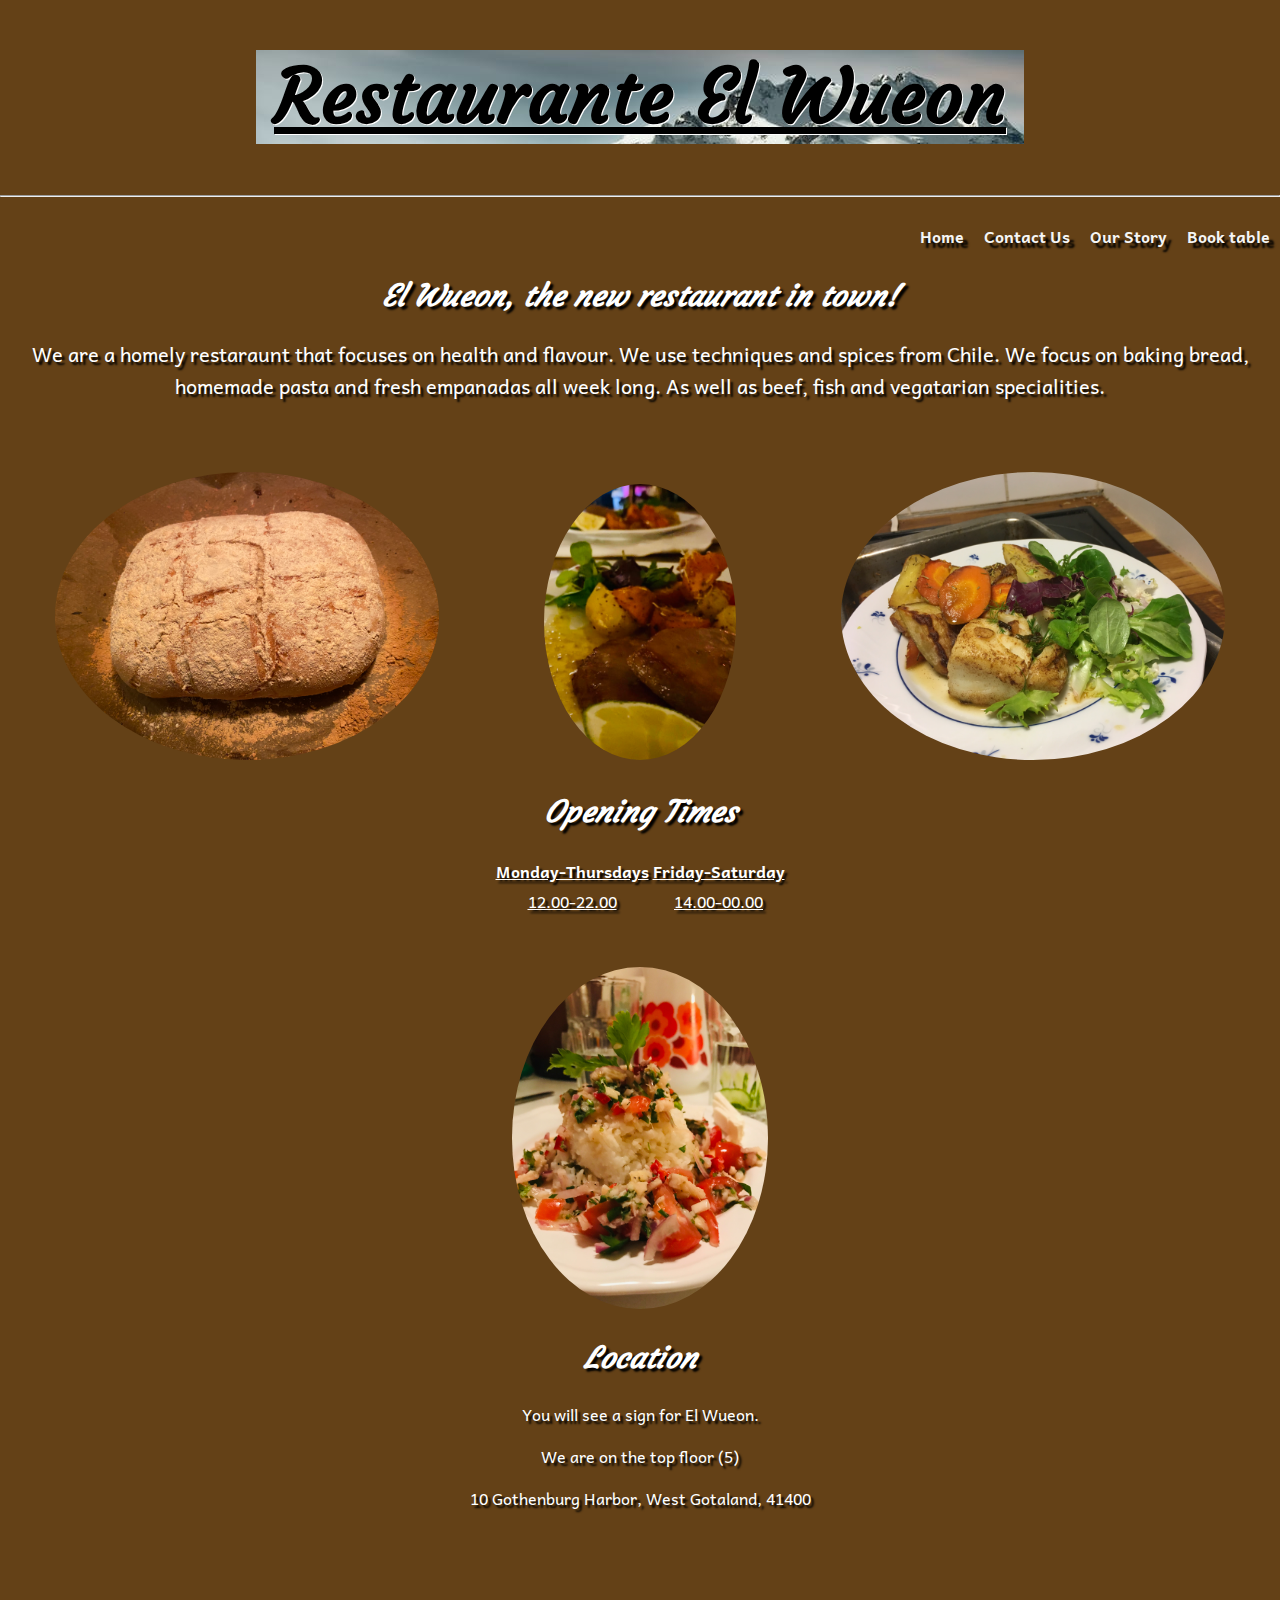
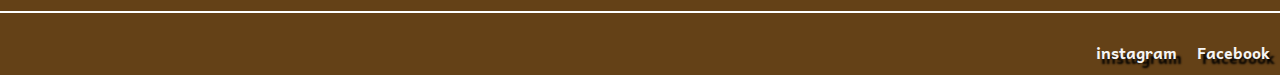
<file: index.html>
<!DOCTYPE html>
<html lang="en">

<head>
    <meta charset="UTF-8">
    <meta http-equiv="X-UA-Compatible" content="IE=edge">
    <meta name="viewport" content="width=device-width, initial-scale=1.0">

    <link rel="stylesheet" href ="css/style.css">
    <title>Restaurante El Wueon</title>
</head>

<body>
    <!--header image origin from pexels -->
    <header>
        <a href="index.html">
            <h1 id="head">Restaurante El Wueon</h1>
        </a>
        <hr>
    </header>
    <nav>
        <ul>
            <li><a href="book-table.html">Book table</a></li>
            <li><a href="Our-story.html">Our Story</a></li>
            <li><a href="contact-us.html">Contact Us</a></li>
            <li><a href="index.html">Home</a></li>
        </ul>
    </nav>
    <section>
        <div id="section-one">
            <h2 class="headings">El Wueon, the new restaurant in town!</h2>
            <p>We are a homely restaraunt that focuses on health and flavour. We use techniques and spices from
                Chile. We focus on baking bread, homemade pasta and fresh empanadas all week long.
                As well as beef, fish and vegatarian specialities.</p>
            <!--images non-copyrighted, they are my own private images  -->
            <img src="assets/images/bread.jpg" alt="freshly baked bread" id="head-bread">
            <img src="assets/images/tuna.jpg" alt="fresh cooked tuna salad and a lemon" id="head-tuna">
            <img src="assets/images/torsk.JPG" alt="fresh cooked cod with herbs" id="head-cod">
        </div>
    </section>
    <div id="open-times">
        <h2 class="headings">Opening Times</h2>
        <table class="table">
            <tr>
                <th>Monday-Thursdays</th>
                <th>Friday-Saturday</th>
            </tr>
            <tr>
                <td>12.00-22.00</td>
                <td>14.00-00.00</td>
            </tr>
        </table>
        <!--images non-copyrighted, privately photographed-->
        <img src="assets/images/cerviche.JPEG" alt="freshly made plate of cerviche" id="home-salad">
        <h2 class="headings">Location</h2>
        <p> You will see a sign for El Wueon.</p>
        <p>We are on the top floor (5)</p>
        <p>10 Gothenburg Harbor, West Gotaland, 41400</p>
    </div>

    <footer>
        <nav>
            <ul>
                <li><a href="https://www.facebook.com/" rel="reopener" target="_blank">Facebook</a></li>
                <li><a href="https://www.instagram.com/" rel="reopener" target="_blank">instagram</a></li>
            </ul>
        </nav>
    </footer>
</body>

</html>
</file>
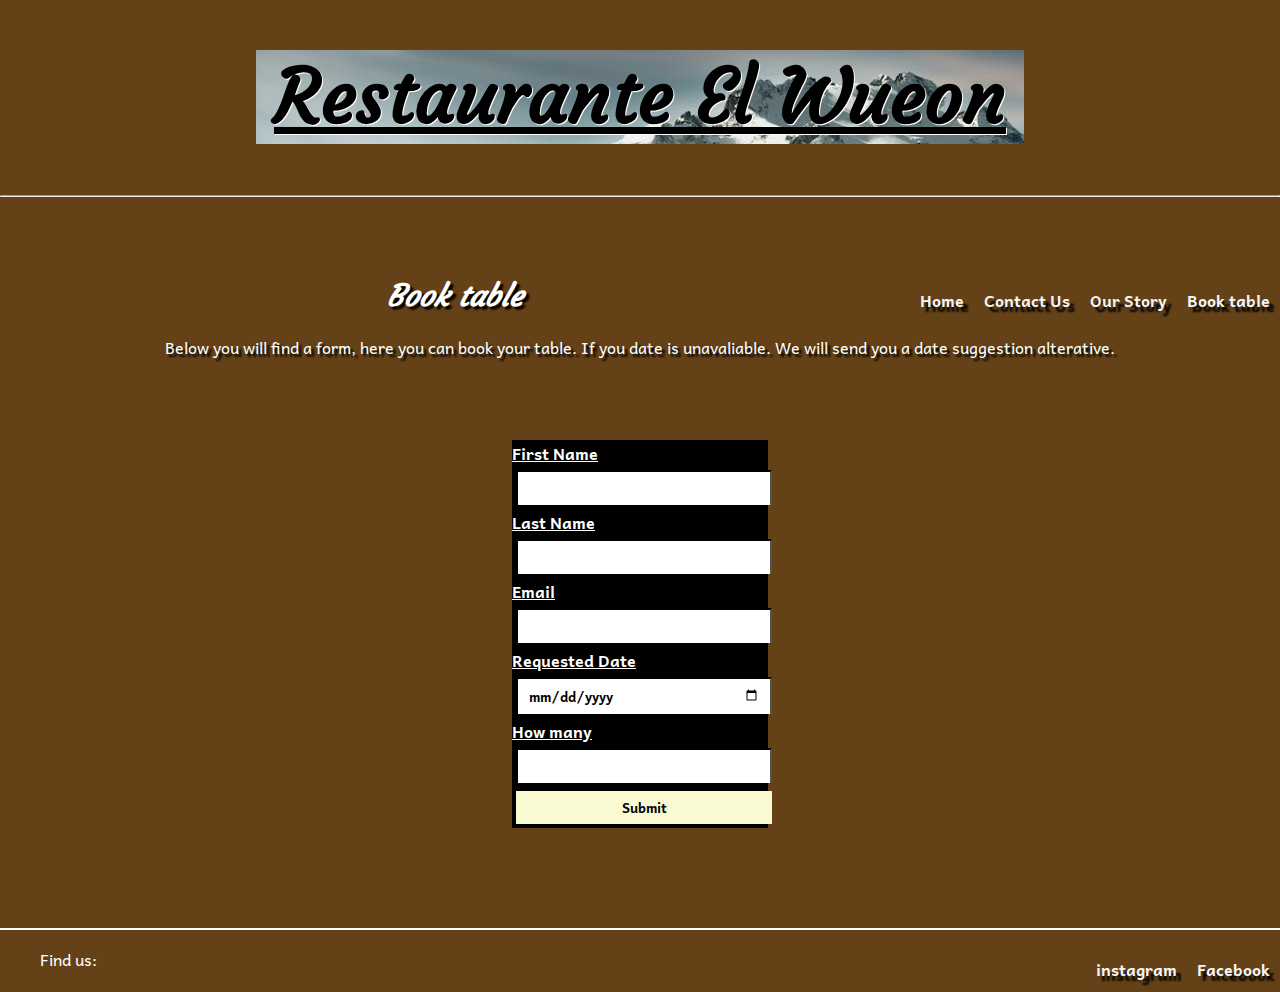
<file: book table.html>
<!DOCTYPE html>
<html lang="en">

<head>
    <meta charset="UTF-8">
    <meta http-equiv="X-UA-Compatible" content="IE=edge">
    <meta name="viewport" content="width=device-width, initial-scale=1.0">
    <link rel="stylesheet" href="/assets/css/style.css">
    <title>Restaurante El Wueon</title>
</head>

    <header>
        <a href="index.html"><h1 id="head">Restaurante El Wueon</h1></a>
</header>
<hr>
<nav>
    <ul class="navigation">
    <li><a href="book table.html">Book table</a></li>
    <li><a href="Our story.html">Our Story</a></li>
    <li><a href="contact us.html">Contact Us</a></li>
    <li><a href="index.html">Home</a></li>
</ul>
<nav/>

<body>
    <section>
<div class="para-table">
    <h1 class="headings">Book table</h1>
    <p>Below you will find a form, here you can book your table. If you date is unavaliable. 
        We will send you a date suggestion alterative.
</div>
<div id = "form-size">
<form action="hollyyeh12@gmail.com" method="post" class="label">
    <label for ="fname">First Name</label>
    <input type="text" name="fname">
    <label for="lname">Last Name</label>
    <input type="text" name="lname">
    <label for="email">Email</label>
    <input type="email" name="email">
    <label for="date">Requested Date</label>
    <input type="date" name="date">
    <label for="number">How many</label>



    <div id= "submit"><input type="number" name="number" id="submit"></div>
    <input type="submit">
    
</form>
</div>
</section>
</body>
<footer>
    <ul id = "find us">Find us:
    <li><a href = "http/www.facebook.com" rel="reopener" alt="facebook site opens in new tab">Facebook</li>
    <li><a href = "http/www.instagram.com" rel="reopener" alt="instagram site opens in new tab">instagram</li> 
</ul>

</footer></html>
</file>
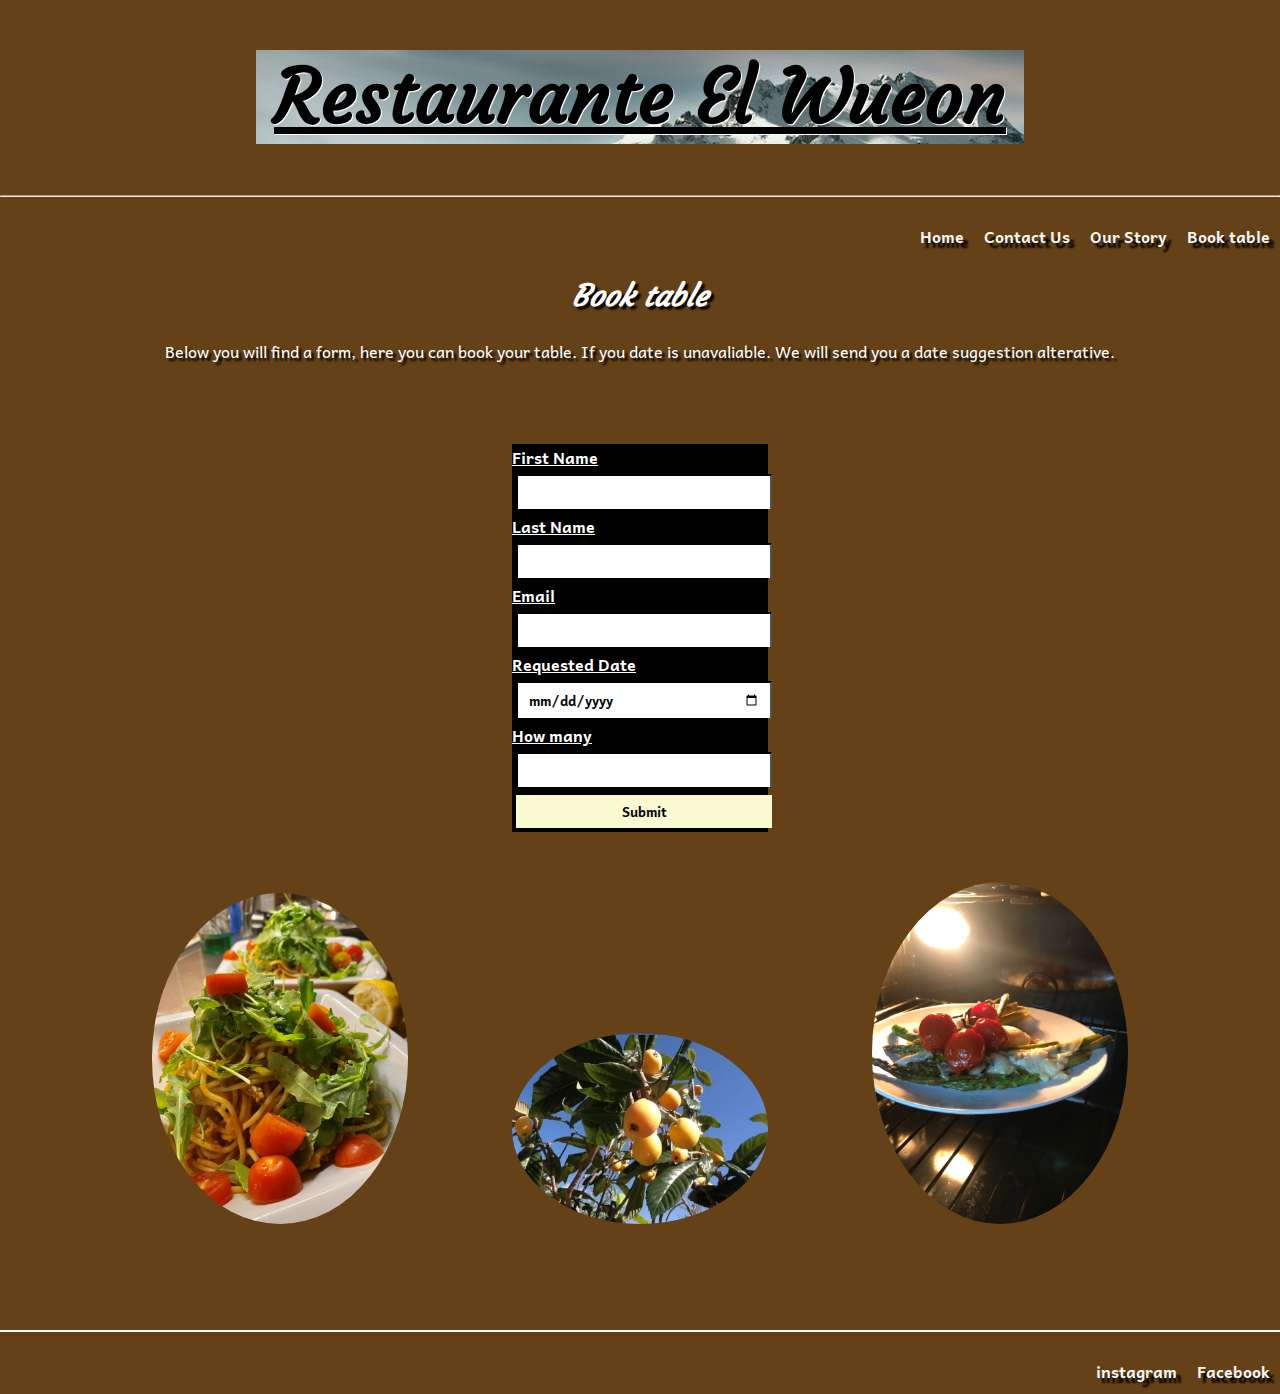
<file: book-table.html>
<!DOCTYPE html>
<html lang="en">

<head>
    <meta charset="UTF-8">
    <meta http-equiv="X-UA-Compatible" content="IE=edge">
    <meta name="viewport" content="width=device-width, initial-scale=1.0">

    <link rel="stylesheet" href ="css/style.css">
    <title>Restaurante El Wueon</title>
</head>

<body>
    <!--header image origin: https://www.pexels.com/photo/landscape-of-andes-13203423/ -->
    <header>
        <a href="index.html">
            <h1 id="head">Restaurante El Wueon</h1>
        </a>
    </header>
    <hr>
    <nav>
        <ul class="navigation">
            <li><a href="book-table.html">Book table</a></li>
            <li><a href="Our-story.html">Our Story</a></li>
            <li><a href="contact-us.html">Contact Us</a></li>
            <li><a href="index.html">Home</a></li>
        </ul>
    </nav>
    <section>
        <div class="para-table">
            <h2 class="headings">Book table</h2>
            <p>Below you will find a form, here you can book your table. If you date is unavaliable.
                We will send you a date suggestion alterative.<p>
        </div>
        <div id="form-size">
            <form action="hollyyeh12@gmail.com" method="post" class="label" rel="reopener">
                <label id= "fname">First Name<input type= "text" name= "fname" required></label>
                <label id= "lname">Last Name<input type= "text" name= "lname" required></label>
                <label id= "email">Email<input type= "email" name="email" required></label>
                <label id= "date">Requested Date<input type= "date" name="date" required></label>
                <label id= "number">How many<input type= "number" name="number" required></label>
                <div id= "submit"><input type="submit"></div>
            </form>
        </div>
    </section>
    <!--images non-copyrighted, personally photographed -->
    <div class="center">
        <img src="assets/images/pastadish.PNG" alt="a bowl of pasta with green salad and seasoning" id="pastadish">
        <img src="assets/images/neprros.JPEG" alt="tree with bunch of nesperros (spanish orange fruit)" id="nesperros">
        <img src="assets/images/tomato.JPG" alt="tomato egg and esparagus in oven" id="tomato"></div>

    <footer>
        <nav>
            <ul>
                <li><a href="https://www.facebook.com/" rel="reopener" target="_blank">Facebook</a></li>
                <li><a href="https://www.instagram.com/" rel="reopener" target="_blank">instagram</a></li>
            </ul>
        </nav>
    </footer>
</body>

</html>
</file>
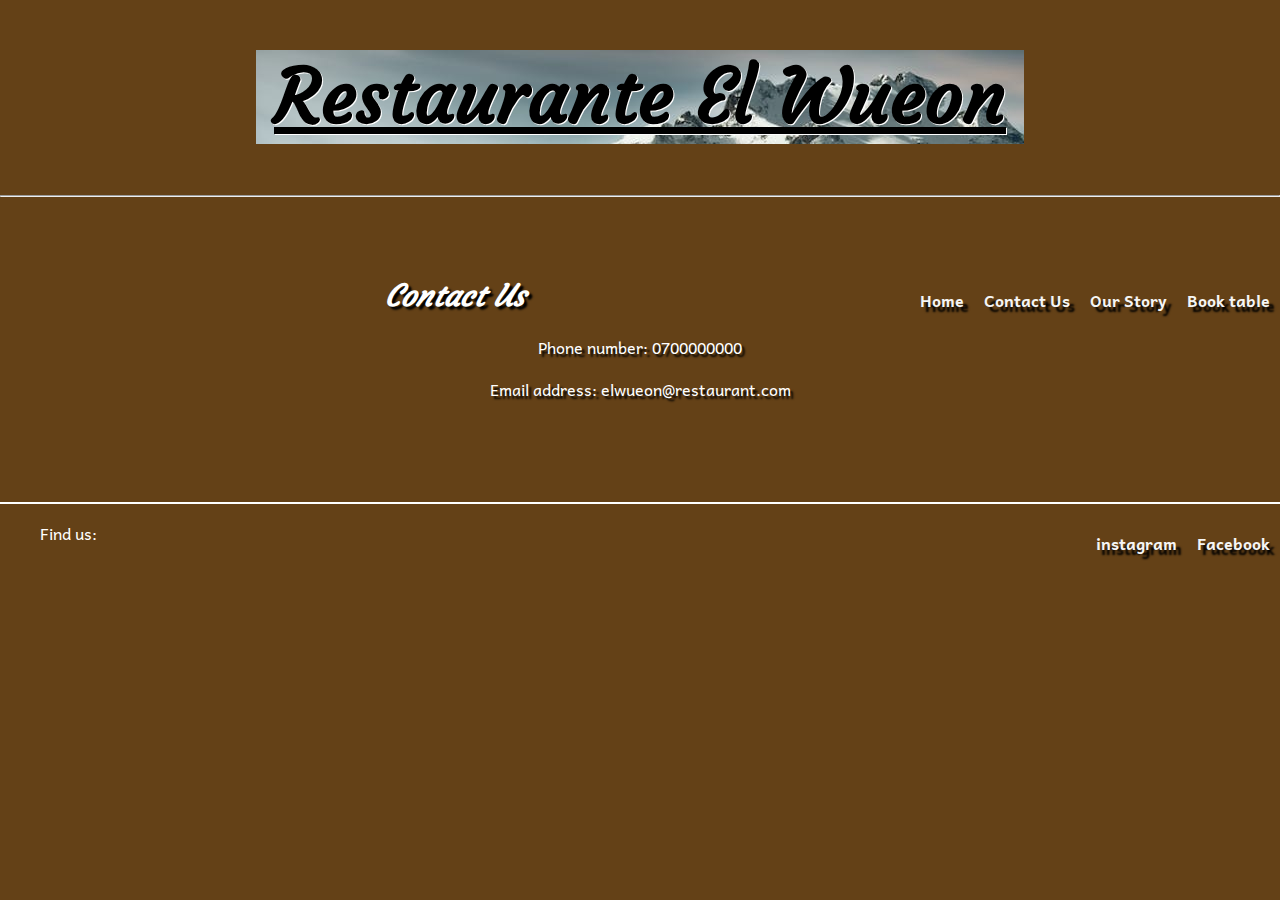
<file: contact us.html>
<!DOCTYPE html>
<html lang="en">

<head>
    <meta charset="UTF-8">
    <meta http-equiv="X-UA-Compatible" content="IE=edge">
    <meta name="viewport" content="width=device-width, initial-scale=1.0">
    <link rel="stylesheet" href="/assets/css/style.css">
    <title>Restaurante El Wueon</title>
</head>
    <header>
        <a href="index.html"><h1 id="head">Restaurante El Wueon</h1></a>
</header>
<hr>
<nav>
    <ul class="navigation">
    <li><a href="book table.html">Book table</a></li>
    <li><a href="Our story.html">Our Story</a></li>
    <li><a href="contact us.html">Contact Us</a></li>
    <li><a href="index.html">Home</a></li>
</ul>
<nav/>
<body>
<div id ="contact">
<h1 class = "headings">Contact Us</h1>

        <p>Phone number: 0700000000</p>
        <p>Email address: elwueon@restaurant.com</p>
</div>

<footer>
    <ul id = "find us">Find us:
    <li><a href = "http/www.facebook.com" rel="reopener" alt="facebook site opens in new tab">Facebook</li>
    <li><a href = "http/www.instagram.com" rel="reopener" alt="instagram site opens in new tab">instagram</li> 
</ul>

</footer>
</body>
</html>
</file>
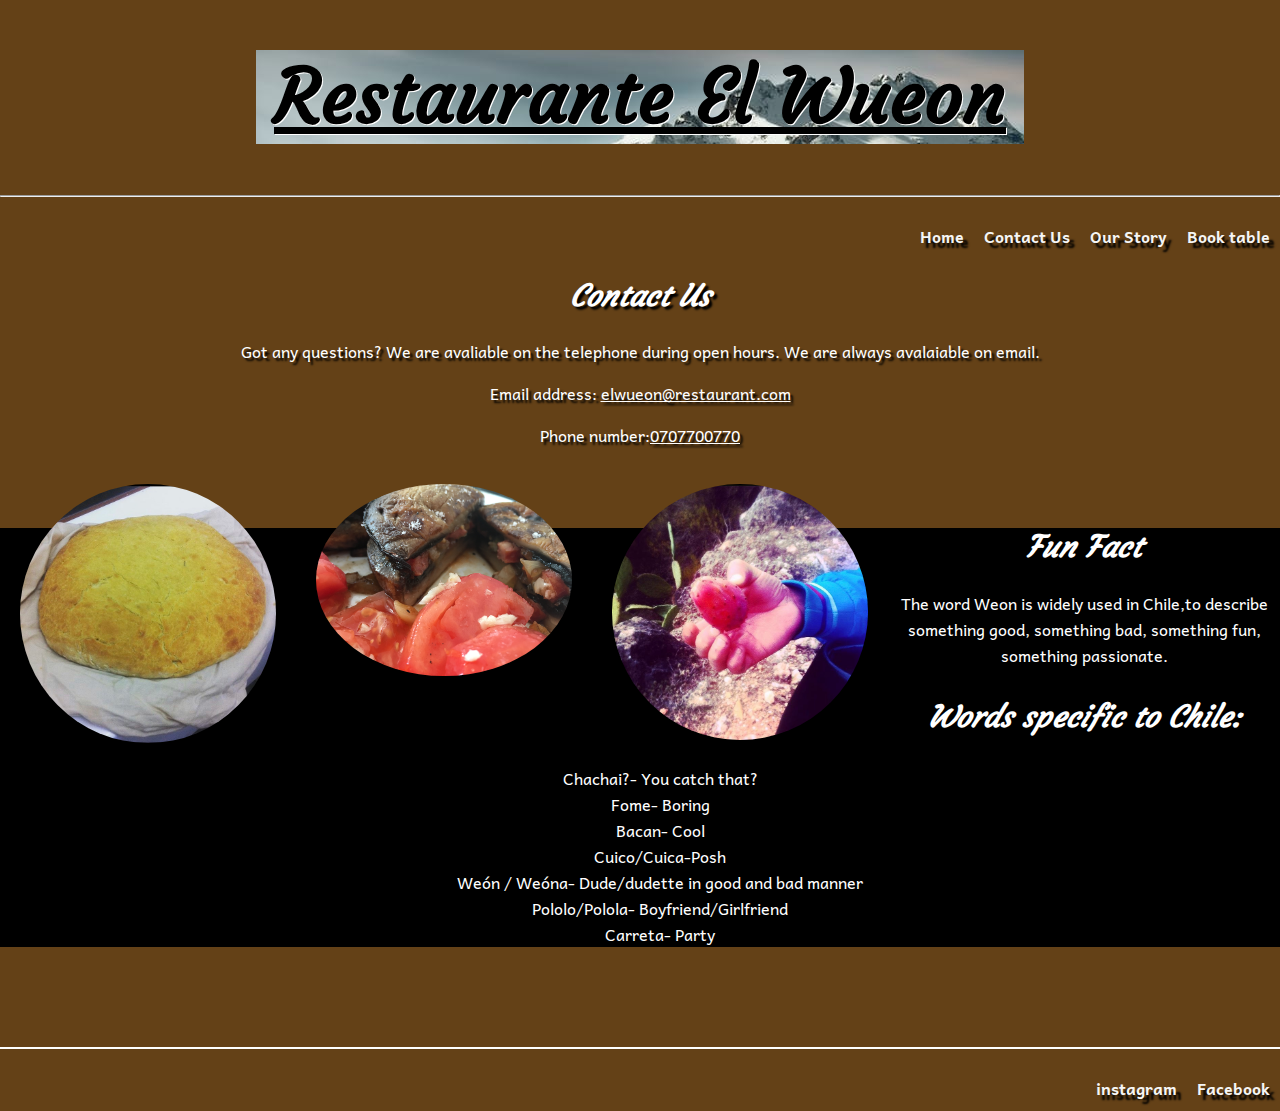
<file: contact-us.html>
<!DOCTYPE html>
<html lang="en">

<head>
    <meta charset="UTF-8">
    <meta http-equiv="X-UA-Compatible" content="IE=edge">
    <meta name="viewport" content="width=device-width, initial-scale=1.0">

    <link rel="stylesheet" href ="css/style.css">
    <title>Restaurante El Wueon</title>
</head>

<body>
    <!--header image origin: https://www.pexels.com/photo/landscape-of-andes-13203423/ -->
    <header>
        <a href="index.html">
            <h1 id="head">Restaurante El Wueon</h1>
        </a>
    </header>
    <hr>
    <nav>
        <ul class="navigation">
            <li><a href="book-table.html">Book table</a></li>
            <li><a href="Our-story.html">Our Story</a></li>
            <li><a href="contact-us.html">Contact Us</a></li>
            <li><a href="index.html">Home</a></li>
        </ul>
    </nav>
    <div id="contact">
        <h2 class="headings">Contact Us</h2>
        <p>Got any questions? We are avaliable on the telephone during open hours.
            We are always avalaiable on email.
        </p>
        <p>Email address: <a href="mailto:elwueon@restaurant.com">elwueon@restaurant.com</a></p>
        <p>Phone number:<a href="phone:0707700770">0707700770</a></p>
        <!--images non-copyrighted, privately photographed -->
        <img src="assets/images/homemadebread.JPEG" alt="home made bread" id="bread">
        <img src="assets/images/mushroom.JPG" alt="mushroom filled with tomato" id="mushroom">
        <img src="assets/images/cactusfruit.JPEG" alt="fresh picked cactus fruit, in hand." id="cactus">
    </div>
    <div class="center" id="funfact">
        <h2 class=headings>Fun Fact</h2>
        <p>The word Weon is widely used in Chile,to describe something good, something bad, something fun, something
            passionate.</p>
        <h3 class="headings">Words specific to Chile:</h3>
        <ul id="funlist">
            <li>Chachai?- You catch that?</li>
            <li>Fome- Boring</li>
            <li>Bacan- Cool</li>
            <li>Cuico/Cuica-Posh</li>
            <li>Weón / Weóna- Dude/dudette in good and bad manner</li>
            <li>Pololo/Polola- Boyfriend/Girlfriend</li>
            <li>Carreta- Party</li>
        </ul>
    </div>

    <footer>
        <nav>
            <ul>
                <li><a href="https://www.facebook.com/" rel="reopener" target="_blank">Facebook</a></li>
                <li><a href="https://www.instagram.com/" rel="reopener" target="_blank">instagram</a></li>
            </ul>
        </nav>
    </footer>
</body>

</html>
</file>
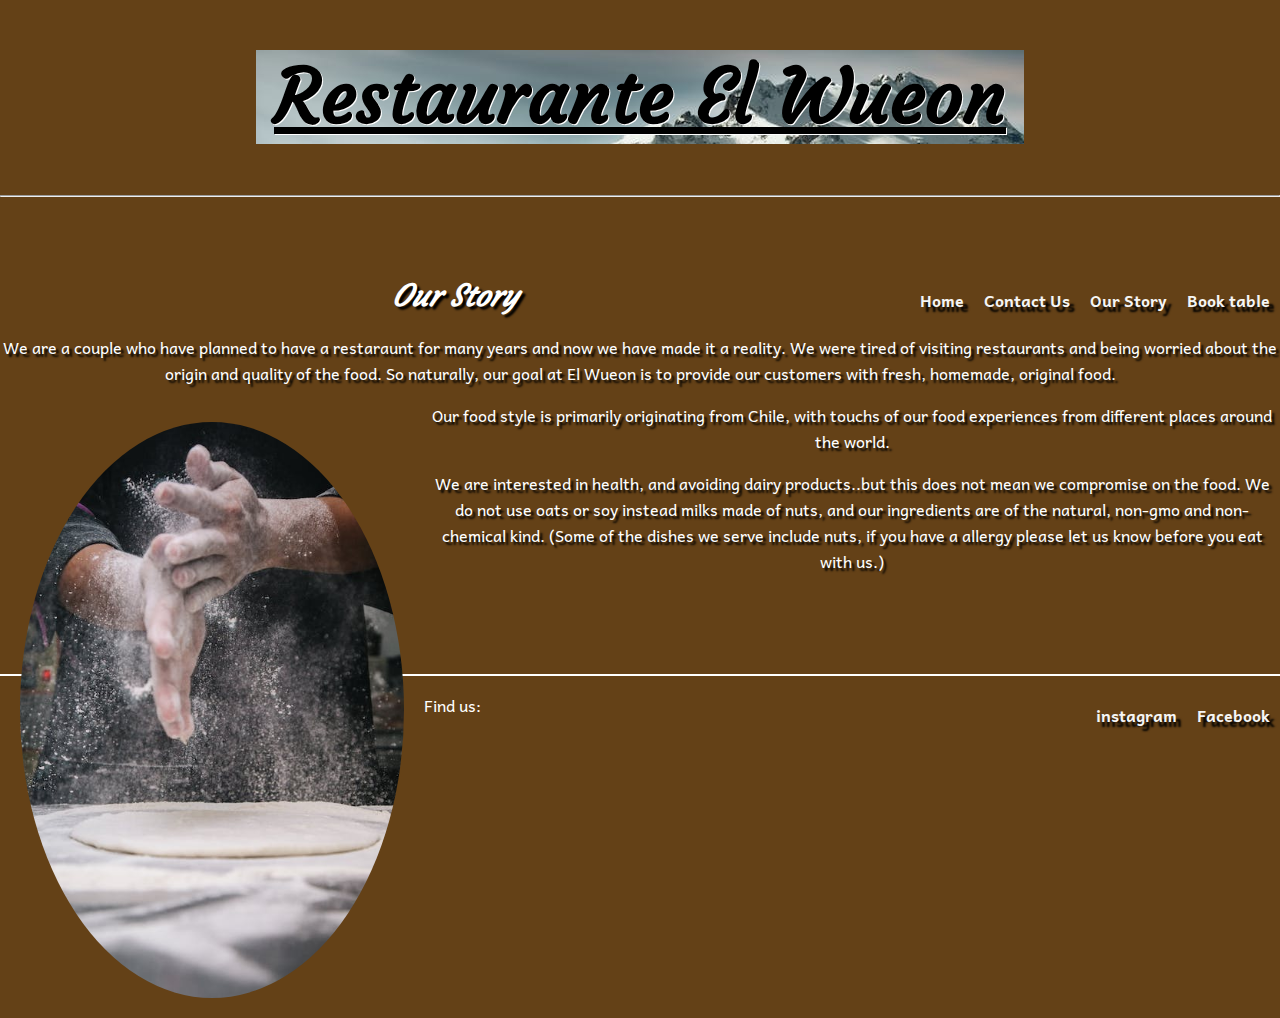
<file: Our story.html>
<!DOCTYPE html>
<html lang="en">

<head>
    <meta charset="UTF-8">
    <meta http-equiv="X-UA-Compatible" content="IE=edge">
    <meta name="viewport" content="width=device-width, initial-scale=1.0">
    <link rel="stylesheet" href="/assets/css/style.css">
    <title>Restaurante El Wueon</title>
</head>
    <header>
        <a href="index.html"><h1 id="head">Restaurante El Wueon</h1></a>
</header>
<hr>
<nav>
    <ul class="navigation">
    <li><a href="book table.html">Book table</a></li>
    <li><a href="Our story.html">Our Story</a></li>
    <li><a href="contact us.html">Contact Us</a></li>
    <li><a href="index.html">Home</a></li>
</ul>
<nav/>
<body>
<div id ="our-story">
    <h1 class ="headings">Our Story</h1>
<p> We are a couple who have planned to have a restaraunt for many years and now we have made it a reality. We were tired of visiting restaurants
    and being worried about the origin and quality of the food. So naturally, our goal at El Wueon is to provide our customers 
    with fresh, homemade, original food.<p></p>

<img src = "assets/images/manbaking.jpeg" alt = "a man´s hands baking bread " id="man-baking">
   
    <p>Our food style is primarily originating from Chile, with touchs of our food experiences from different places 
    around the world. </p>
    
    <p>We are interested in health, and avoiding dairy products..but this does not mean we compromise on the food. 
    We do not use oats or soy instead milks made of nuts, and our ingredients are of the natural, non-gmo and non-chemical kind. 
    (Some of the dishes we serve include nuts, if you have a allergy please let us know before you eat with us.)</p>
    
    </div>
</body>
<footer>
        <ul id = "find us">Find us:
        <li><a href = "http/www.facebook.com" rel="reopener" alt="facebook site opens in new tab">Facebook</li>
        <li><a href = "http/www.instagram.com" rel="reopener" alt="instagram site opens in new tab">instagram</li> 
    </ul>
    
    </footer>
</html>
</file>
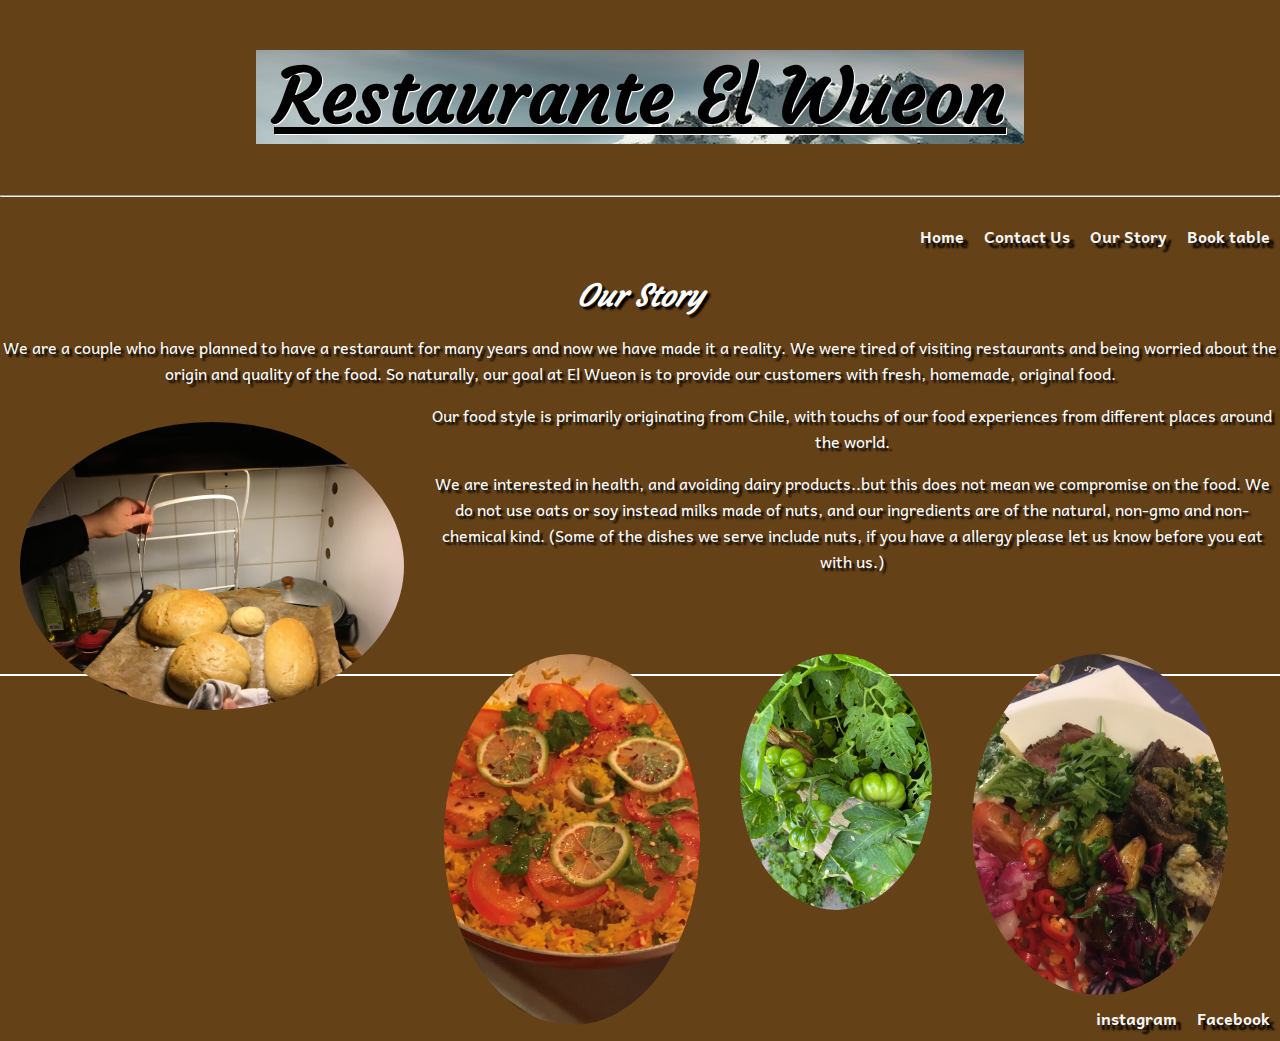
<file: Our-story.html>
<!DOCTYPE html>
<html lang="en">

<head>
    <meta charset="UTF-8">
    <meta http-equiv="X-UA-Compatible" content="IE=edge">
    <meta name="viewport" content="width=device-width, initial-scale=1.0">

    <link rel="stylesheet" href ="css/style.css">

    <title>Restaurante El Wueon</title>
</head>

<body>
    <!--header image origin: https://www.pexels.com/photo/landscape-of-andes-13203423/ -->
    <header>
        <a href="index.html">
            <h1 id="head">Restaurante El Wueon</h1>
        </a>
    </header>
    <hr>
    <nav>
        <ul class="navigation">
            <li><a href="book-table.html">Book table</a></li>
            <li><a href="Our-story.html">Our Story</a></li>
            <li><a href="contact-us.html">Contact Us</a></li>
            <li><a href="index.html">Home</a></li>
        </ul>
    </nav>
    <div id="our-story">
        <h1 class="headings">Our Story</h1>
        <p> We are a couple who have planned to have a restaraunt for many years and now we have made it a reality. We
            were tired of visiting restaurants
            and being worried about the origin and quality of the food. So naturally, our goal at El Wueon is to provide
            our customers
            with fresh, homemade, original food.</p>
        <!--images non-copyrighted, privately photographed -->
        <img src="assets/images/bread.JPG" alt="fresh baked breads, on a cloth " id="man-baking">

        <p>Our food style is primarily originating from Chile, with touchs of our food experiences from different places
            around the world. </p>

        <p>We are interested in health, and avoiding dairy products..but this does not mean we compromise on the food.
            We do not use oats or soy instead milks made of nuts, and our ingredients are of the natural, non-gmo and
            non-chemical kind.
            (Some of the dishes we serve include nuts, if you have a allergy please let us know before you eat with us.)
        </p>
    </div>
    <div class="center">
        <!--images non-copyrighted, privately photographed  -->
        <img src="assets/images/lemonrice.PNG" alt="a pan of rice eith lemon slices on top" id="lemonrice">
        <img src="/assets/images/growtom.JPEG" alt="tomatos growing on a leavy vine" id="growtom">
        <img src="assets/images/salad.JPG" alt="a plate of salad with purple and green herbs on top." id="salad">
    </div>
    <footer>
        <nav>
            <ul>
                <li><a href="https://www.facebook.com/" rel="reopener" target="_blank">Facebook</a></li>
                <li><a href="https://www.instagram.com/" rel="reopener" target="_blank">instagram</a></li>
            </ul>
        </nav>
    </footer>
</body>

</html>
</file>
<file: css/style.css>
@import url('https://fonts.googleapis.com/css2?family=Andika:ital@0;1&display=swap');
@import url('https://fonts.googleapis.com/css2?family=Courgette&display=swap');

body {
    font-family: "Andika" ;
    background-color: #644117;
    margin: auto;
}

/*header css*/

header a {
    color: black;
}


header a:hover {
    color:#644117 ;

}


#head {
    font-family: "Courgette";
    color: black;
    text-shadow: 1px 1px 0px white;
    background-image: url(../assets/images/mount.jpeg);
    text-align: center;
    font-size: 75px;
    width: 60%;
    margin-left: auto;
    margin-right: auto;


}


/*nav*/

nav a {
    color:whitesmoke;
    font-family: "Andika";
    text-shadow: 5px 5px 2px black;
    font-weight: bolder;
    text-decoration: none;
}

nav a:hover {
    background-color: black;
    border-radius: 50% 50%;
}

nav li {
    list-style-type: none;
    float: right;
    margin: 10px;
    padding: 0;
    display: inline;
    position: relative;
    
    
}

/*heading classes*/
.headings {
    text-decoration: none;
    font-family: "Courgette";
    text-shadow: 3px 3px 2px black;
    font-weight: bold; 
    font-style: italic;
    font-size: 30px;
    color: white
    
}

/*center photos*/
.center {
    text-align: center;
}


/*homepage css*/

#section-one {
    font-size: 20px;
    margin-top: 80px;
    text-align: center;
    color: white;
    text-shadow: 3px 3px 2px black;
    font-family: "Andika";
    margin-left: auto;
    margin-right: auto;

}

/*homepage images*/
#head-tuna {
    border-radius: 50% 50%;
    width: 15%;
    margin-top: 50px;
    margin-left: 50px;
    margin-right: 50px;

    
    
}
#head-bread {
    border-radius: 50% 50%;
    width: 30%;
    margin-top: 50px;
    margin-left: 50px;
    margin-right: 50px;
    z-index: 1;
}

#head-cod {
    border-radius: 50% 50%;
    width: 30%;
    margin-top: 50px;
    margin-left: 50px;
    margin-right: 50px;
    z-index: 1;
}

#home-salad 
{

    width: 20%;
    position:  relative;
    display: inline-block;
    border-radius: 50% 50%;
    margin-top: 50px;
    margin-left: 50px;
    margin-right: 50px;
    z-index: 1;

    
  
}

/*opening times postioning on homepage*/
#open-times {
    color: white;
    text-align: center;
    font-family: "Andika";
    text-shadow: 3px 3px 2px black;
    margin-left: auto;
    margin-right: auto;

}

.table {

    text-decoration: underline;
    table-layout: auto;
    columns: 2px;
    margin-left: auto;
    margin-right:auto;
}

#open-times p {
    font-family: "Andika";
    text-shadow: 3px 3px 2px black;
    color: white;
}

/*introduction on booking page */
.para-table {
    margin: 80px;
    text-align: center;
    text-shadow: 3px 3px 2px black;
    color: white;
    font-family: "Andika";
    margin-left: auto;
    margin-right: auto;
}

/*book table form styling*/

input {
    width: 100%;
    border-color: black;
    border-bottom: 200px;
    box-sizing: border-box;
    padding: 6px 10px;
    margin: 4px;
    background-color: white;
    font-family: "Andika";
    font-weight: bold;

}

input[type=submit] {
   box-sizing: border-box;
   border: 40px black;
   background-color: lightgoldenrodyellow;
   font-weight: bold;
   font-family: "Andika";

}

form
{
    background-color: black;
    width: 20%;
    margin-left: auto;
    margin-right: auto;
    
}

form > label {
    color: black;
    font-family: "Andika";
    text-decoration: underline;
    font-weight: bold;
    color: white; 
}

 /*images for booking page*/

 #pastadish {
    width: 20%;
    border-radius: 50% 50%;
    z-index: 1;
    margin-top: 50px;
    margin-left: 50px;
    margin-right: 50px;
    
}

#nesperros {
    width: 20%;
    z-index: 1;
    border-radius: 50% 50%;
    margin-top: 50px;
    margin-left: 50px;
    margin-right: 50px;
    

}

#tomato {
    width: 20%;
    border-radius: 50% 50%;
    z-index: 1;
    margin-top: 50px;
    margin-left: 50px;
    margin-right: 50px;
}


/* our story */

 #our-story {
    margin: 80px;
    text-align: center;
    color: white;
    text-shadow: 3px 3px 2px black;
    font-family: "Andika";
    margin-left: auto;
    margin-right: auto;
}


#man-baking {
    width: 30%;
    position:  relative;
    float:inline-start;
    margin: 20px;
    border-radius: 50% 50%;
}

/*images for our story page*/

#growtom
{
    width: 15%;
    position:  relative;
    float:inline-start;
    border-radius: 50% 50%;
    z-index: 1;
    margin-left: 20px;
    margin-right: 20px;

}

#salad
{
    width: 20%;
    position:  relative;
    float:inline-start;
    border-radius: 50% 50%;
    z-index: 1;
    margin-left: 20px;
    margin-right: 20px;
}

#lemonrice
{
    width: 20%;
    position:  relative;
    float:inline-start;
    border-radius: 50% 50%;
    z-index: 1;
    margin-left: 20px;
    margin-right: 20px;
    
}

/*contact page styling*/

#contact {
    margin-top: 80px;
    margin-bottom: 80px;
    text-align: center;
    text-shadow: 3px 3px 2px black;
    color: white;
    font-family: "Andika";
    margin-left: auto;
    margin-right: auto;
}

#contact a:link {
    color: white;
}

/* images for contact page */

#bread {

width: 20%;
    position:  relative;
    float:inline-start;
    margin: 20px;
    border-radius: 50% 50%;
    

}

#mushroom {
    width: 20%;
    position:  relative;
    float:inline-start;
    margin: 20px;
    border-radius: 50% 50%;
    z-index: 1;
}

#cactus {
    width: 20%;
    position:  relative;
    float:inline-start;
    margin: 20px;
    border-radius: 50% 50%;
    z-index: 1;
}
 /*under contact info, the fun facts*/

 #funlist
 {
    list-style: none;
    font-size: 16px;
    font-family: 'Andika';
    color: white;

 }

 #funfact
 {
    background-color: black;
    color:white;
    font-family: 'Andika';

 }

/*..footer css..*/

footer 
{

    color: white;
    width: 100%;
    border-top: white 2px solid;
    margin-top: 100px;

}

footer > nav {
    background-color: green;
}


/*..responsize sizing for screens 650px and lower..*/

@media screen and (max-width: 650px) {
    #head {
        font-size: 1.8rem;
    
    }

    nav a
    {
        font-size: 0.5rem;
    
    }


    form {
        width: 200px;
    }

    .headings {
        font-size: 1rem;
    }

    #section-one
    {
        font-size: 0.8rem;
    }

    #open-times 
    {
        font-size: 0.8rem;
    }

    .para-table

    {
        font-size: 0.8rem;
    }

    .table
    {
        font-size: 0.8rem;
    }

    #floating-footer
    {
        margin-top: auto;
    }


}
</file>
<file: assets/css/style.css>
@import url('https://fonts.googleapis.com/css2?family=Andika:ital@0;1&display=swap');
@import url('https://fonts.googleapis.com/css2?family=Courgette&display=swap');

body {
    font-family: "Andika" ;
    background-color: #644117;
    margin: auto;
}

/*header css*/

header a {
    color: black;
}


header a:hover {
    color:#644117 ;

}


#head {
    font-family: "Courgette";
    color: black;
    text-shadow: 1px 1px 0px white;
    background-image: url(../images/moutains.jpeg);
    text-align: center;
    font-size: 75px;
    width: 60%;
    margin-left: auto;
    margin-right: auto;


}


/*nav*/

nav a {
    color:whitesmoke;
    font-family: "Andika";
    text-shadow: 5px 5px 2px black;
    font-weight: bolder;
    text-decoration: none;
}

nav a:hover {
    background-color: black;
    border-radius: 50% 50%;
}

nav li {
    list-style-type: none;
    float: right;
    margin: 10px;
    padding: 0;
    display: inline;
    position: relative;
    
    
}

/*heading classes*/
.headings {
    text-decoration: none;
    font-family: "Courgette";
    text-shadow: 3px 3px 2px black;
    font-weight: bold; 
    font-style: italic;
    font-size: 30px;
    color: white
    
}

/*center photos*/
.center {
    text-align: center;
}


/*homepage css*/

#section-one {
    font-size: 20px;
    margin-top: 80px;
    text-align: center;
    color: white;
    text-shadow: 3px 3px 2px black;
    font-family: "Andika";
    margin-left: auto;
    margin-right: auto;

}

/*homepage images*/
#head-tuna {
    border-radius: 50% 50%;
    width: 15%;
    margin-top: 50px;
    margin-left: 50px;
    margin-right: 50px;

    
    
}
#head-bread {
    border-radius: 50% 50%;
    width: 30%;
    margin-top: 50px;
    margin-left: 50px;
    margin-right: 50px;
    z-index: 1;
}

#head-cod {
    border-radius: 50% 50%;
    width: 30%;
    margin-top: 50px;
    margin-left: 50px;
    margin-right: 50px;
    z-index: 1;
}

#home-salad 
{

    width: 20%;
    position:  relative;
    display: inline-block;
    border-radius: 50% 50%;
    margin-top: 50px;
    margin-left: 50px;
    margin-right: 50px;

    
  
}

/*opening times postioning on homepage*/
#open-times {
    color: white;
    text-align: center;
    font-family: "Andika";
    text-shadow: 3px 3px 2px black;
    margin-left: auto;
    margin-right: auto;

}

.table {

    text-decoration: underline;
    table-layout: auto;
    columns: 2px;
    margin-left: auto;
    margin-right:auto;
}

#open-times p {
    font-family: "Andika";
    text-shadow: 3px 3px 2px black;
    color: white;
}

/*introduction on booking page */
.para-table {
    margin: 80px;
    text-align: center;
    text-shadow: 3px 3px 2px black;
    color: white;
    font-family: "Andika";
    margin-left: auto;
    margin-right: auto;
}

/*book table form styling*/

input {
    width: 100%;
    border-color: black;
    border-bottom: 200px;
    box-sizing: border-box;
    padding: 6px 10px;
    margin: 4px;
    background-color: white;
    font-family: "Andika";
    font-weight: bold;

}

input[type=submit] {
   box-sizing: border-box;
   border: 40px black;
   background-color: lightgoldenrodyellow;
   font-weight: bold;
   font-family: "Andika";

}

form
{
    background-color: black;
    width: 20%;
    margin-left: auto;
    margin-right: auto;
    
}

form > label {
    color: black;
    font-family: "Andika";
    text-decoration: underline;
    font-weight: bold;
    color: white; 
}

 /*images for booking page*/

 #pastadish {
    width: 20%;
    border-radius: 50% 50%;
    z-index: 1;
    margin-top: 50px;
    margin-left: 50px;
    margin-right: 50px;
    
}

#nesperros {
    width: 20%;
    border-radius: 50% 50%;
    margin-top: 50px;
    margin-left: 50px;
    margin-right: 50px;
    

}

#tomato {
    width: 20%;
    border-radius: 50% 50%;
    z-index: 1;
    margin-top: 50px;
    margin-left: 50px;
    margin-right: 50px;
}


/* our story */

 #our-story {
    margin: 80px;
    text-align: center;
    color: white;
    text-shadow: 3px 3px 2px black;
    font-family: "Andika";
    margin-left: auto;
    margin-right: auto;
}


#man-baking {
    width: 30%;
    position:  relative;
    float:inline-start;
    margin: 20px;
    border-radius: 50% 50%;
}

/*images for our story page*/

#growtom
{
    width: 15%;
    position:  relative;
    float:inline-start;
    border-radius: 50% 50%;
    z-index: 1;
    margin-left: 20px;
    margin-right: 20px;

}

#salad
{
    width: 20%;
    position:  relative;
    float:inline-start;
    border-radius: 50% 50%;
    z-index: 1;
    margin-left: 20px;
    margin-right: 20px;
}

#lemonrice
{
    width: 20%;
    position:  relative;
    float:inline-start;
    border-radius: 50% 50%;
    z-index: 1;
    margin-left: 20px;
    margin-right: 20px;
    
}

/*contact page styling*/

#contact {
    margin-top: 80px;
    margin-bottom: 80px;
    text-align: center;
    text-shadow: 3px 3px 2px black;
    color: white;
    font-family: "Andika";
    margin-left: auto;
    margin-right: auto;
}

/* images for contact page */

#bread {

width: 20%;
    position:  relative;
    float:inline-start;
    margin: 20px;
    border-radius: 50% 50%;
    

}

#mushroom {
    width: 20%;
    position:  relative;
    float:inline-start;
    margin: 20px;
    border-radius: 50% 50%;
    z-index: 1;
}

#cactus {
    width: 20%;
    position:  relative;
    float:inline-start;
    margin: 20px;
    border-radius: 50% 50%;
    z-index: 1;
}
 /*under contact info, the fun facts*/

 #funlist
 {
    list-style: none;
    font-size: 16px;
    font-family: 'Andika';
    color: white;

 }

 #funfact
 {
    background-color: black;
    color:white;
    font-family: 'Andika';

 }

/*..footer css..*/

footer 
{

    color: white;
    width: 100%;
    border-top: white 2px solid;
    margin-top: 100px;

}

footer > nav {
    background-color: green;
}


/*..responsize sizing for screes 650px and lower..*/

@media screen and (max-width: 650px) {
    #head {
        font-size: 1.8rem;
    
    }

    nav a
    {
        font-size: 0.8rem;
    
    }


    form {
        width: 200px;
    }

    .headings {
        font-size: 1rem;
    }

    #section-one
    {
        font-size: 0.8rem;
    }

    #open-times 
    {
        font-size: 0.8rem;
    }

    .para-table

    {
        font-size: 0.8rem;
    }

    .table
    {
        font-size: 0.8rem;
    }

    #floating-footer
    {
        margin-top: auto;
    }








}
</file>
